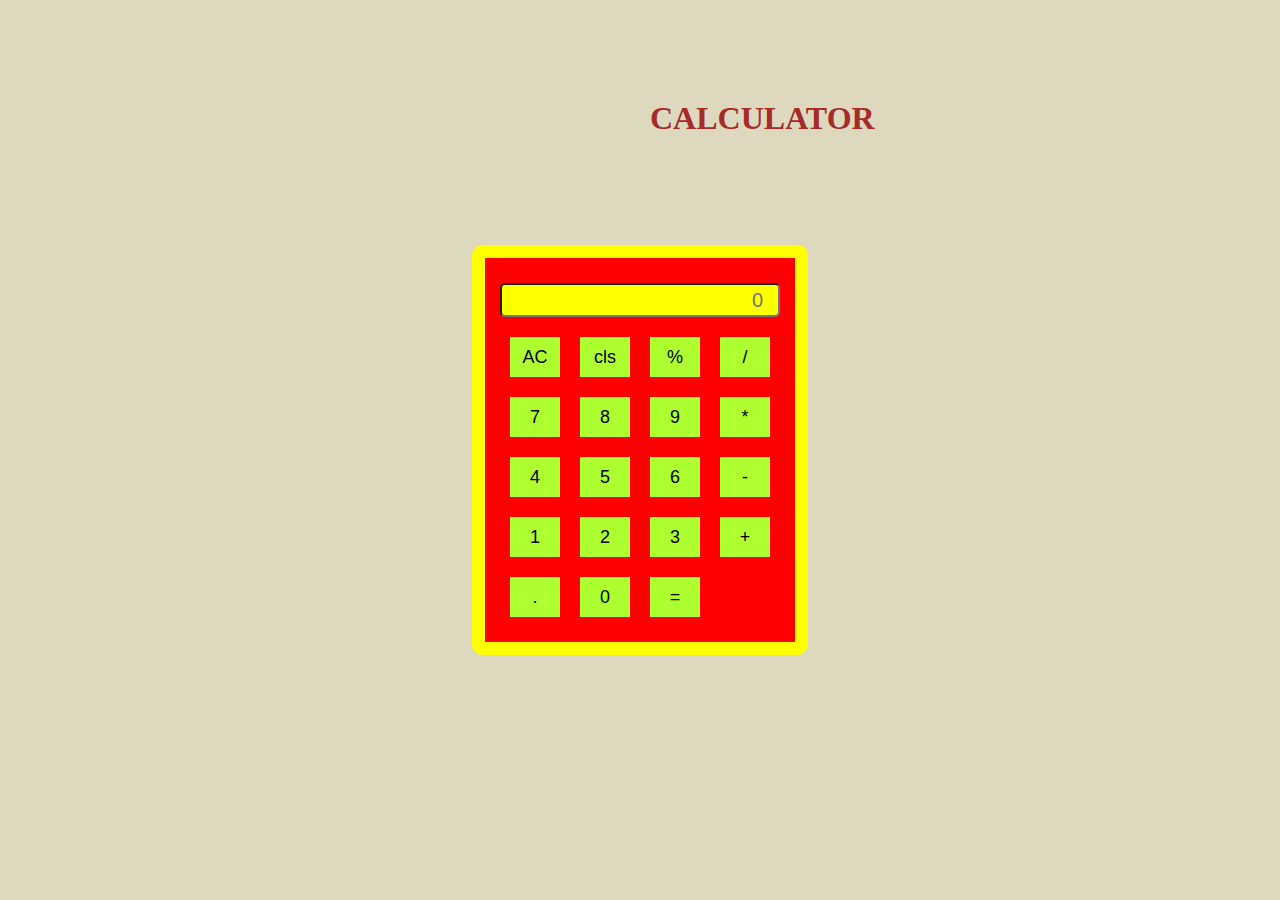
<file: LEVEL 2/TASK 1/index.html>
<!DOCTYPE html>
<html lang="en">
<head>
    <meta charset="UTF-8">
    <meta http-equiv="X-UA-Compatible" content="IE=edge">
    <meta name="viewport" content="width=device-width, initial-scale=1.0">
    <title>Document</title>
    <style>
        *
        {
            margin: 0;
            padding: 0;
            box-sizing: border-box;
        } 

        body{
            background-color: rgb(222, 216, 190);
        }
        h1{
            position: absolute;
            padding-left: 650px;
            padding-top: 100px;
           
        }
        .a
        {
            height:100vh;
            display: flex;
            justify-content: center;
            align-items: center;
            position: relative;
         
        }
        .b
        {
            padding:15px;
            border-radius: 10px;
           border: 13px solid yellow;
            display: grid;
            grid-template-columns: repeat(4,70px);
           /* background-color: rgb(222, 216, 190); */
          background-color:red;
        }
        input
        {
            grid-column: span 4;
            height: 30px;
            width:100%;
            text-align: right;
            font-size: 20px;
            border-radius: 5px;
            padding: 15px;
            margin-top: 10px;
            margin-bottom: 10px;
           background-color:yellow;
        }
        button{
            height:40px;
            width:50px;
           
          background-color: greenyellow;
            border: none;
            border-radius: 1%; 
            margin:10px;
            justify-content: space-between;
            padding: 7px;
            font-size: 18px;
            color: black;
        }
        button:hover{
            cursor: pointer;
           
          background-color:orange;
            
        }
        .pika{
            color: brown;
            
            
        }
       
    </style>
</head>
<body>
    <center>  <h1 class="pika">CALCULATOR</h1></center>
<div class="a" >
    
    <div class="b">
       
        <input type="text" placeholder="0" id="d">
        <button onclick="cl()">AC</button>
        <button onclick="del()">cls</button>
        <button onclick="display('%')">%</button>
        <button onclick="display('/')">/</button>
        <button onclick="display('7')">7</button>
        <button onclick="display('8')">8</button>
        <button onclick="display('9')">9</button>
        <button onclick="display('*')">*</button>
        <button onclick="display('4')">4</button>
         <button onclick="display('5')">5</button>
         <button onclick="display('6')">6</button>
         <button onclick="display('-')">-</button>
         <button onclick="display('1')">1</button>
         <button onclick="display('2')">2</button>
         <button onclick="display('3')">3</button>
         <button onclick="display('+')">+</button>
         <button onclick="display('.')">.</button>
         <button onclick="display('0')">0</button>
         <button onclick="calculate()" class="c">=</button>

    </div>
</div>
<script>
    let v=document.getElementById("d");
    function display(n)
    {
        v.value+=n;
    }
    function calculate(){
        try{
            v.value=eval(v.value);
        }
        catch(err)
        {
            alert("please check ur input");
        }
    }
    function cl()
    {
        v.value= "";
    }
    function del()
    {
        v.value=v.value.slice(0,-1);
    }
</script>
</body>
</html>
</file>
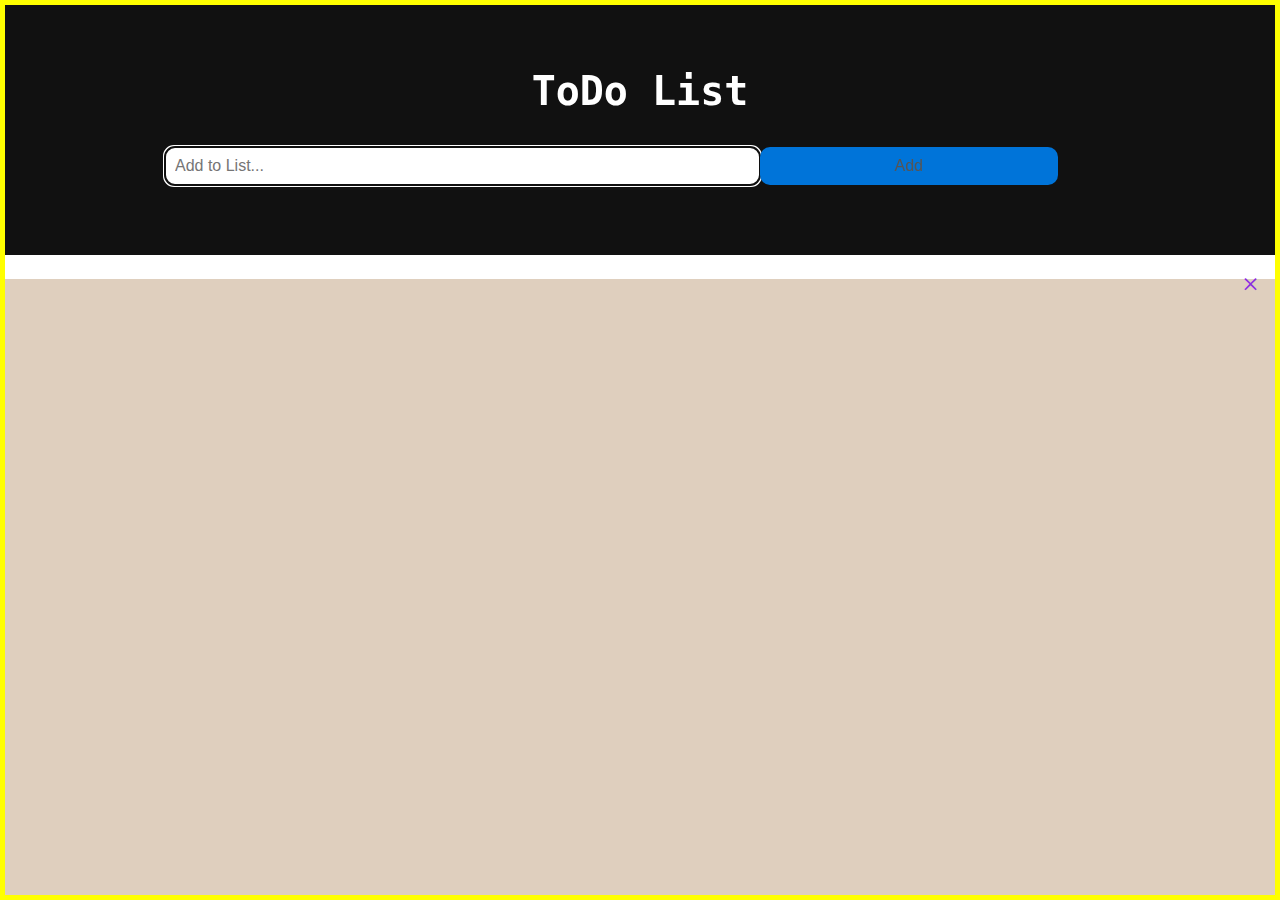
<file: LEVEL 2/TASK 3/index.html>
<html>
    <head>
        <link rel="stylesheet" href="style.css">
        
        <meta name="viewport" content="width=device-width",initial-scale="1">
        <title>
             ToDo List
        </title>
    </head>
    <body>
        <div id="MyDiv" class="header">
            <h2>ToDo List</h2>
            <input type="text" id="myInput" autofocus placeholder="Add to List...">
            <span onclick="newElement()" class="addBtn">Add</span>
            
        </div>

        <ul id="myUL">
            <li></li>
          </ul>
                                                                       
       

          <script type= "text/javascript" src=index.js></script> 
        
    </body>
    </html>
</file>
<file: LEVEL 2/TASK 3/style.css>
body {
    margin: 0;
    min-width: 250px;
    background-color:#DFCFBE;
    border: 5px solid yellow;
  }
  

  * {
    box-sizing: border-box;
  }
  
  
  ul {
    margin: 0;
    padding: 0;
  }
  
  ul li {
    cursor: pointer;
    position: relative;
    padding: 12px 8px 12px 40px;
    list-style-type: none;
    background: #eee;
    color: blueviolet;
    font-family: italic;
    font-size: 30px;
    transition: 0.2s;
    
    -webkit-user-select: none;
    -moz-user-select: none;
    -ms-user-select: none;
    user-select: none;
  }
  ul li.checked::before{
    content:'';
    position : absolute;
    border-color:black;
    border-style:solid;
    border-width:0 2px 2px 0;
    top:10px;
    left:16px;
    transform:rotate(45deg);
    height:15px;
    width:7px;
  
  }
  ul li:nth-child(odd) {
    background: #fff;
  }
  
  
  
  ul li:hover {
    background: #DD4124;
  }
  
  ul li.checked {
    background:green;
    color:#fff;
    text-decoration: line-through;
  }
  .close {
    position: absolute;
    right: 0;
    top: 0;
    padding: 12px 16px 12px 16px;
  }
  
  .close:hover {
    background-color:red;
    color: #F7CAC9;
  }
  .header {
      background-color: #111111;
      padding: 30px 40px;
      color: white;
      text-align: center;
  
    }
    
    .header:after {
      content: "";
      display: table;
      clear: both;
    }
    
    input {
      margin: 0;
      border: 0;
      margin-left: 120px;
      margin-bottom: 40px;
      border-radius: 0;
      width: 50%;
      padding: 10px;
      float: left;
      font-size: 16px;
      border-radius: 10px;
    }
    
    .addBtn {
      padding: 10px;
      width: 25%;
      background: #0074D9;
      color: #555;
      float: left;
      text-align: center;
      font-size: 16px;
      cursor: pointer;
      transition: 0.3s;
      border-radius: 10px;
      font-family: sans-serif;
    }
    
    .addBtn:hover {
      background-color: #FF6F61;
    }
  
  
    * {
        box-sizing:border-box;
    }
  
    .column {
        float:left;
        width:50%;
        padding:10px;
        height:450px;
    }
  
    .row:after {
        content:"";
        display:table;
        clear:both;
  
    }
    h2
    {
      font-size: 40px;
      font-family: monospace;
    }
  
    .d
    {
        color: white;
        font-size: 16px;
        background-color: black;
        margin: 8px 8px 8px 8px;
        margin-top: 400px;
        position: sticky;
        padding: 15px;
        
    
    }
</file>
